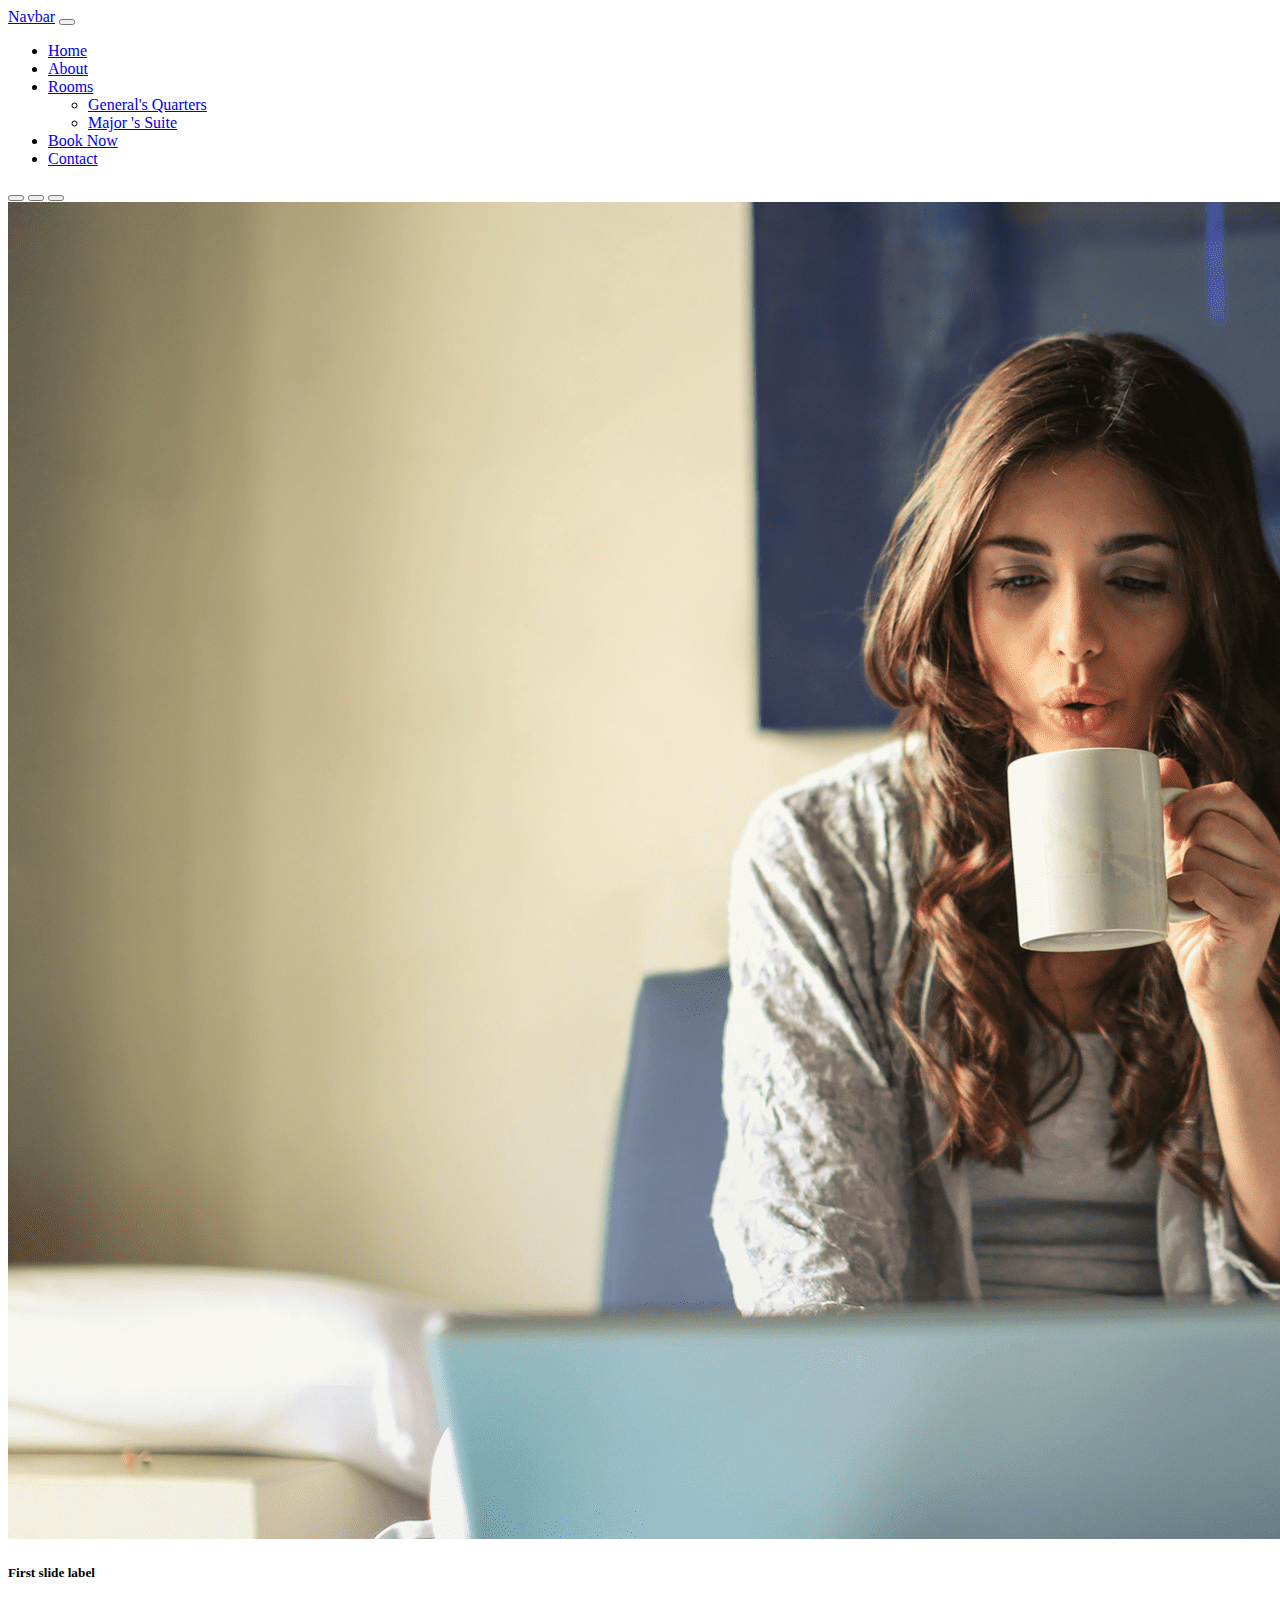
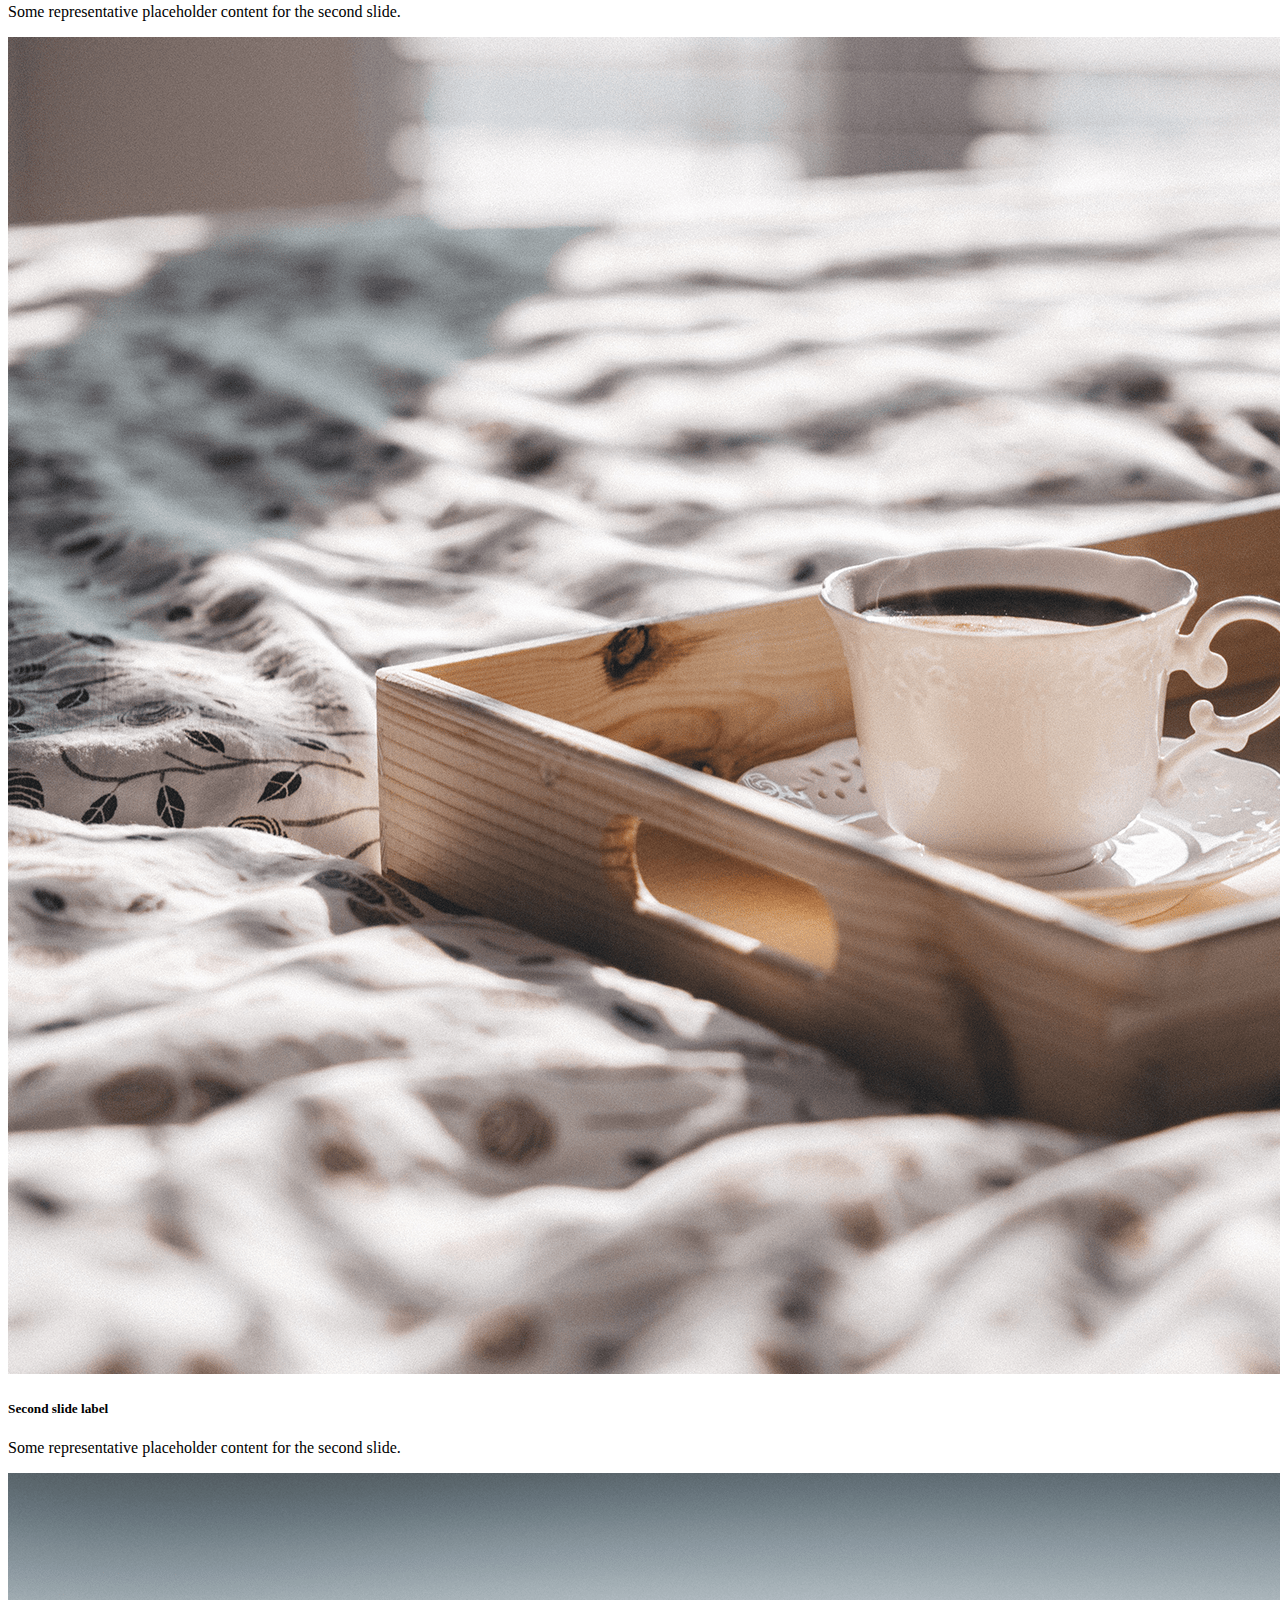
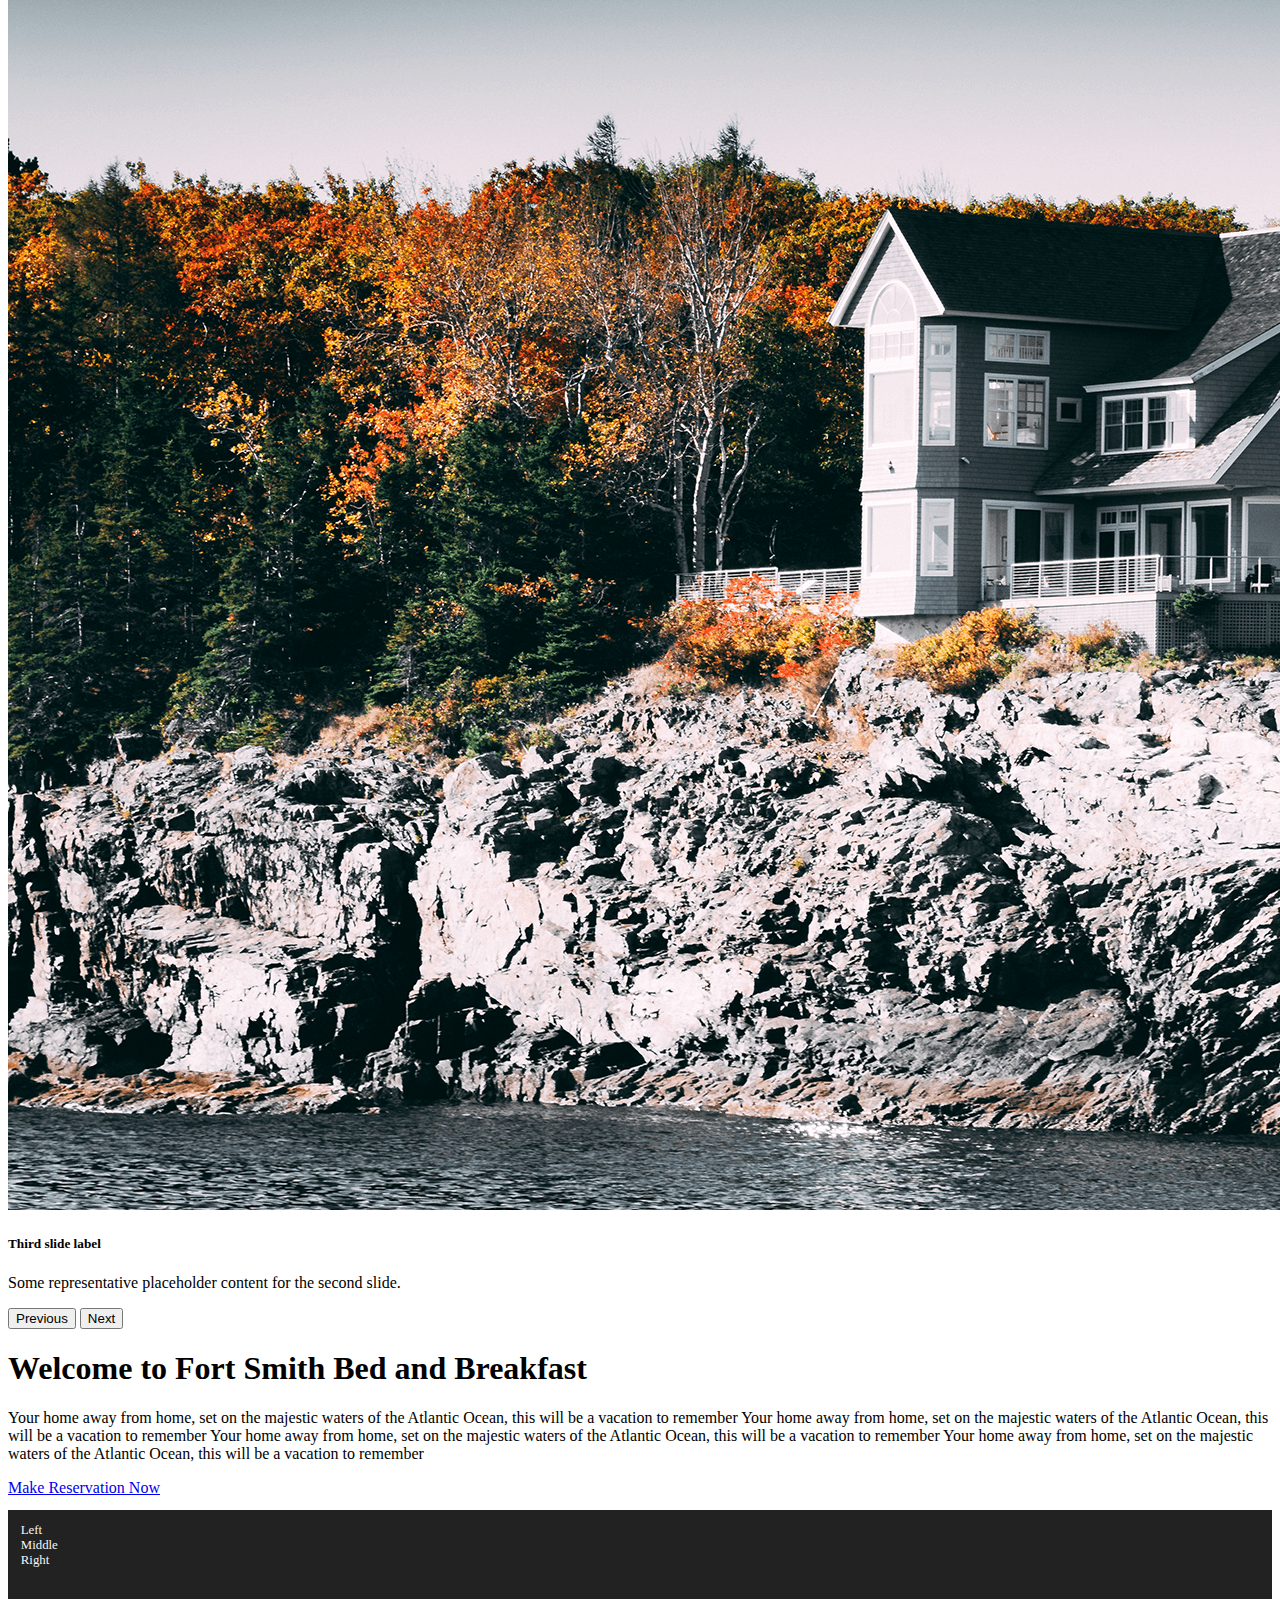
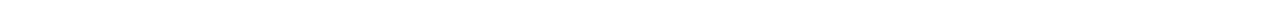
<file: html-source/index.html>
<!DOCTYPE html>
<html lang="en">
<head>
    <meta charset="UTF-8">
    <meta name="viewport" content="width=device-width, initial-scale=1.0">
    <meta http-equiv="X-UA-Compatible" content="ie=edge">

    <title>My nice page</title>

    <link href="https://cdn.jsdelivr.net/npm/bootstrap@5.3.7/dist/css/bootstrap.min.css" rel="stylesheet" integrity="sha384-LN+7fdVzj6u52u30Kp6M/trliBMCMKTyK833zpbD+pXdCLuTusPj697FH4R/5mcr" crossorigin="anonymous">

    <style>
        .my-footer {
            height: 5em;
            background-color: #222;
            margin-top: 1em;
            padding: 1em;
            color: #f6f6f6;
            font-size: 80%;
        }

        p {

        }
    </style>
</head>

    <body>
        <nav class="navbar navbar-expand-lg bg-body-tertiary bg-dark" data-bs-theme="dark">
            <div class="container-fluid">
                <a class="navbar-brand" href="#">Navbar</a>
                <button class="navbar-toggler" type="button" data-bs-toggle="collapse" data-bs-target="#navbarSupportedContent" aria-controls="navbarSupportedContent" aria-expanded="false" aria-label="Toggle navigation">
                    <span class="navbar-toggler-icon"></span>
                </button>
                <div class="collapse navbar-collapse" id="navbarSupportedContent">
                    <ul class="navbar-nav me-auto mb-2 mb-lg-0">
                        <li class="nav-item">
                            <a class="nav-link active" aria-current="page" href="index.html">Home</a>
                        </li>
                        <li class="nav-item">
                            <a class="nav-link" href="about.html">About</a>
                        </li>
                        <li class="nav-item dropdown">
                            <a class="nav-link dropdown-toggle" href="#" role="button" data-bs-toggle="dropdown" aria-expanded="false">
                                Rooms
                            </a>
                            <ul class="dropdown-menu">
                                <li><a class="dropdown-item" href="generals.html">General's Quarters</a></li>
                                <li><a class="dropdown-item" href="majors.html">Major 's Suite</a></li>
                            </ul>
                        </li>
                        <li class="nav-item">
                            <a class="nav-link" aria-disabled="true" href="reservation.html">Book Now</a>
                        </li>
                        <li class="nav-item">
                            <a class="nav-link" aria-disabled="true" href="contact.html">Contact</a>
                        </li>
                    </ul>
                </div>
            </div>
        </nav>

        <div id="carouselExample" class="carousel slide carousel-fade" data-ride="carousel">
            <div class="carousel-indicators">
                <button type="button" data-bs-target="#carouselExample" data-bs-slide-to="0" class="active" aria-current="true" aria-label="Slide 1"></button>
                <button type="button" data-bs-target="#carouselExample" data-bs-slide-to="1" aria-label="Slide 2"></button>
                <button type="button" data-bs-target="#carouselExample" data-bs-slide-to="2" aria-label="Slide 3"></button>
            </div>
            <div class="carousel-inner">
                <div class="carousel-item active">
                    <img src="./static/images/woman-laptop.png" class="d-block w-100" alt="a woman with the laptop">
                    <div class="carousel-caption d-none d-md-block">
                        <h5>First slide label</h5>
                        <p>Some representative placeholder content for the second slide.</p>
                    </div>
                </div>
                <div class="carousel-item">
                    <img src="./static/images/tray.png" class="d-block w-100" alt="tray with coffee">
                    <div class="carousel-caption d-none d-md-block">
                        <h5>Second slide label</h5>
                        <p>Some representative placeholder content for the second slide.</p>
                    </div>
                </div>
                <div class="carousel-item">
                    <img src="./static/images/outside.png" class="d-block w-100" alt="outside">
                    <div class="carousel-caption d-none d-md-block">
                        <h5>Third slide label</h5>
                        <p>Some representative placeholder content for the second slide.</p>
                    </div>
                </div>
            </div>
            <button class="carousel-control-prev" type="button" data-bs-target="#carouselExample" data-bs-slide="prev">
                <span class="carousel-control-prev-icon" aria-hidden="true"></span>
                <span class="visually-hidden">Previous</span>
            </button>
            <button class="carousel-control-next" type="button" data-bs-target="#carouselExample" data-bs-slide="next">
                <span class="carousel-control-next-icon" aria-hidden="true"></span>
                <span class="visually-hidden">Next</span>
            </button>
        </div>

        <div class="container">
            <div class="row">
                <div class="col">
                    <h1 class="text-center mt-4">Welcome to Fort Smith Bed and Breakfast</h1>
                    <p>
                        Your home away from home, set on the majestic waters of the Atlantic Ocean, this will be a vacation to remember
                        Your home away from home, set on the majestic waters of the Atlantic Ocean, this will be a vacation to remember
                        Your home away from home, set on the majestic waters of the Atlantic Ocean, this will be a vacation to remember
                        Your home away from home, set on the majestic waters of the Atlantic Ocean, this will be a vacation to remember
                    </p>
                </div>
            </div>

            <div class="row">
                <div class="col text-center">
                    <a href="make-reservation" class="btn btn-success">Make Reservation Now</a>
                </div>
            </div>
        </div>

        <div class="row my-footer">
            <div class="col">
                Left
            </div>

            <div class="col">
                Middle
            </div>

            <div class="col">
                Right
            </div>
        </div>

        <script src="https://cdn.jsdelivr.net/npm/bootstrap@5.3.7/dist/js/bootstrap.bundle.min.js" integrity="sha384-ndDqU0Gzau9qJ1lfW4pNLlhNTkCfHzAVBReH9diLvGRem5+R9g2FzA8ZGN954O5Q" crossorigin="anonymous"></script>
    </body>
</html>
</file>
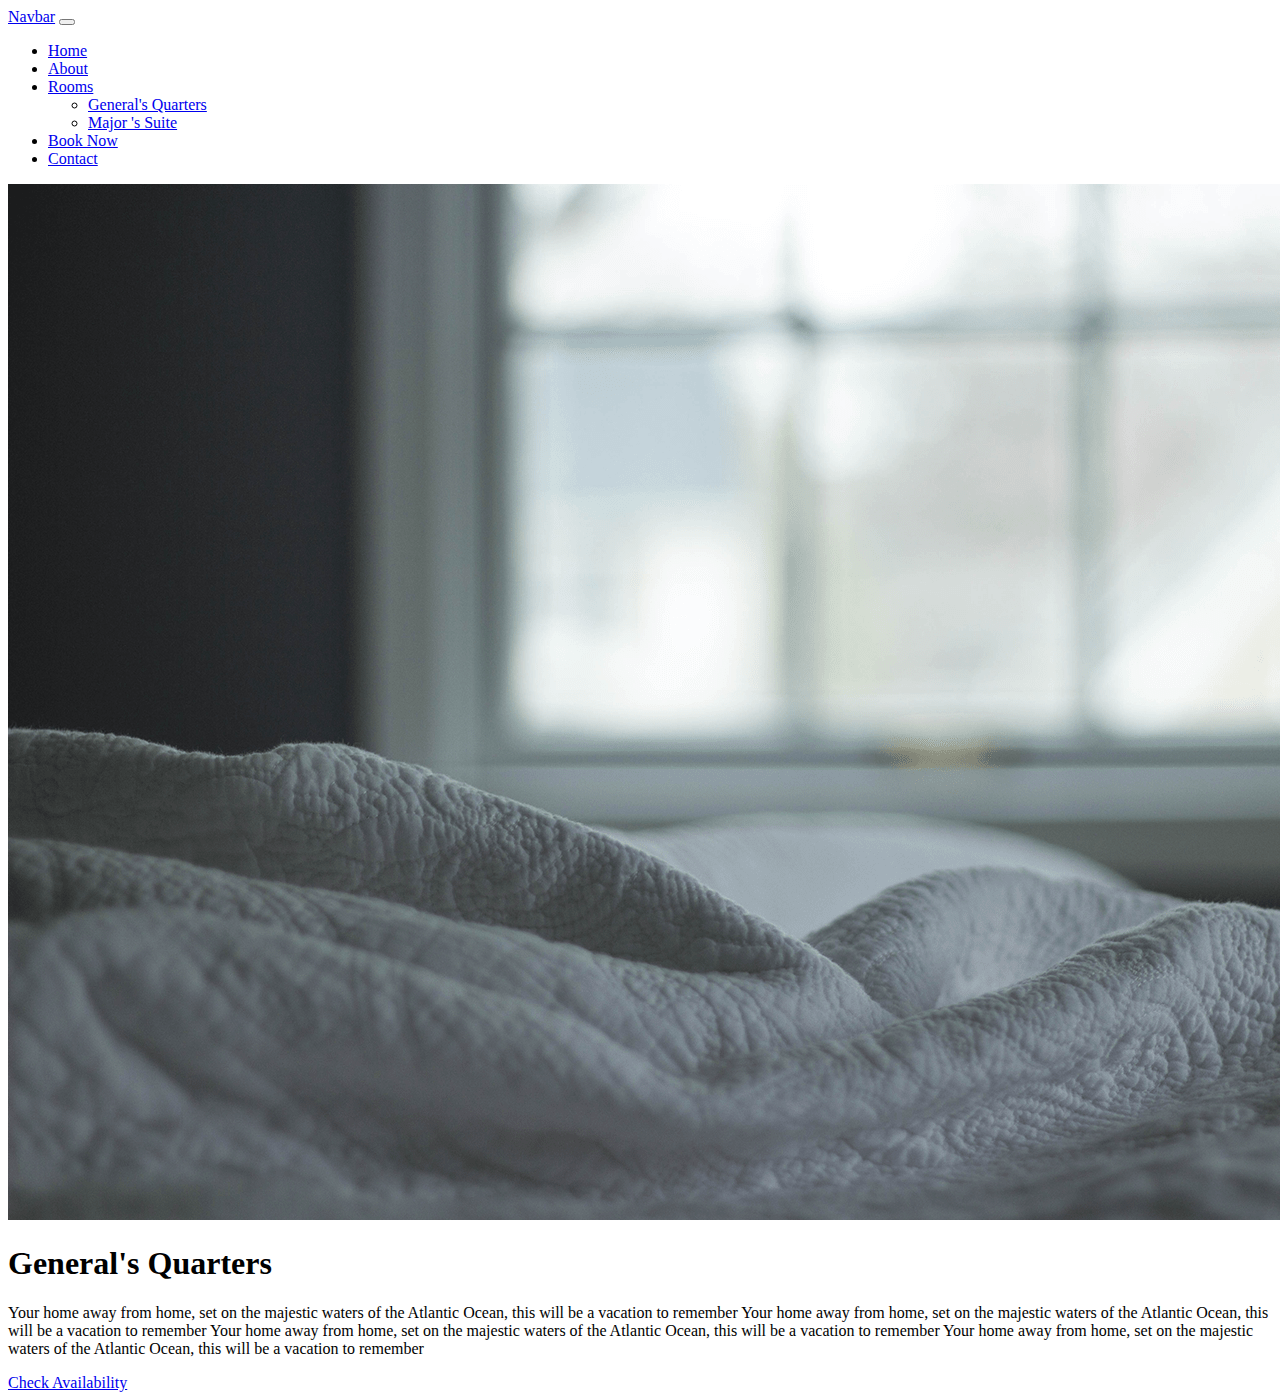
<file: html-source/generals.html>
<!DOCTYPE html>
<html lang="en">
    <head>
        <meta charset="UTF-8">
        <meta name="viewport" content="width=device-width, initial-scale=1.0">
        <meta http-equiv="X-UA-Compatible" content="ie=edge">

        <title>General's Quarters room page</title>

        <link href="https://cdn.jsdelivr.net/npm/bootstrap@5.3.7/dist/css/bootstrap.min.css" rel="stylesheet" integrity="sha384-LN+7fdVzj6u52u30Kp6M/trliBMCMKTyK833zpbD+pXdCLuTusPj697FH4R/5mcr" crossorigin="anonymous">

    </head>

    <body>
    <nav class="navbar navbar-expand-lg bg-body-tertiary bg-dark" data-bs-theme="dark">
        <div class="container-fluid">
            <a class="navbar-brand" href="#">Navbar</a>
            <button class="navbar-toggler" type="button" data-bs-toggle="collapse" data-bs-target="#navbarSupportedContent" aria-controls="navbarSupportedContent" aria-expanded="false" aria-label="Toggle navigation">
                <span class="navbar-toggler-icon"></span>
            </button>
            <div class="collapse navbar-collapse" id="navbarSupportedContent">
                <ul class="navbar-nav me-auto mb-2 mb-lg-0">
                    <li class="nav-item">
                        <a class="nav-link active" aria-current="page" href="index.html">Home</a>
                    </li>
                    <li class="nav-item">
                        <a class="nav-link" href="about.html">About</a>
                    </li>
                    <li class="nav-item dropdown">
                        <a class="nav-link dropdown-toggle" href="#" role="button" data-bs-toggle="dropdown" aria-expanded="false">
                            Rooms
                        </a>
                        <ul class="dropdown-menu">
                            <li><a class="dropdown-item" href="generals.html">General's Quarters</a></li>
                            <li><a class="dropdown-item" href="majors.html">Major 's Suite</a></li>
                        </ul>
                    </li>
                    <li class="nav-item">
                        <a class="nav-link" aria-disabled="true" href="reservation.html">Book Now</a>
                    </li>
                    <li class="nav-item">
                        <a class="nav-link" aria-disabled="true" href="contact.html">Contact</a>
                    </li>
                </ul>
            </div>
        </div>
    </nav>

        <div class="container">
            <div class="row">
                <div class="col mx-auto">
                    <img src="static/images/room-images/generals-quarters.png" class="img-fluid" alt="Generals Quarters room"/>
                </div>
            </div>

            <div class="row">
                <div class="col">
                    <h1 class="text-center mt-4">General's Quarters</h1>
                    <p>
                        Your home away from home, set on the majestic waters of the Atlantic Ocean, this will be a vacation to remember
                        Your home away from home, set on the majestic waters of the Atlantic Ocean, this will be a vacation to remember
                        Your home away from home, set on the majestic waters of the Atlantic Ocean, this will be a vacation to remember
                        Your home away from home, set on the majestic waters of the Atlantic Ocean, this will be a vacation to remember
                    </p>
                </div>
            </div>

            <div class="row">
                <div class="col text-center">
                    <a href="make-reservation-gq" class="btn btn-success">Check Availability</a>
                </div>
            </div>
        </div>

        <script src="https://cdn.jsdelivr.net/npm/bootstrap@5.3.7/dist/js/bootstrap.bundle.min.js" integrity="sha384-ndDqU0Gzau9qJ1lfW4pNLlhNTkCfHzAVBReH9diLvGRem5+R9g2FzA8ZGN954O5Q" crossorigin="anonymous"></script>
    </body>
</html>
</file>
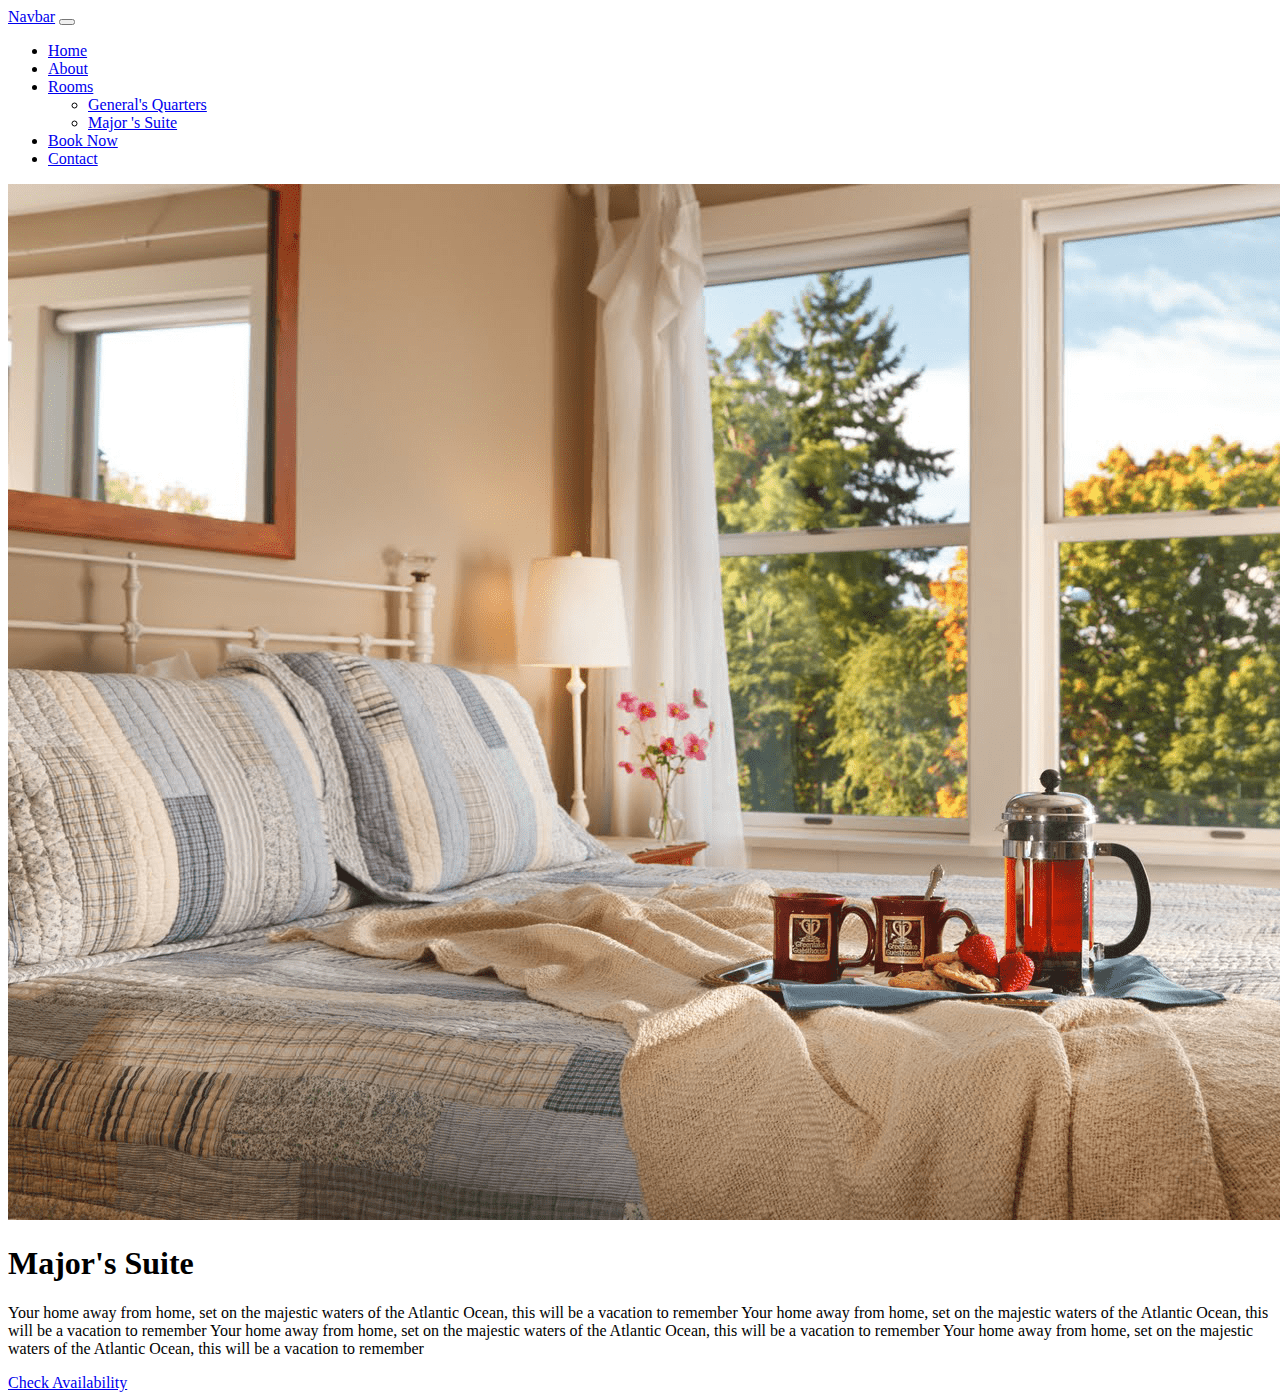
<file: html-source/majors.html>
<!DOCTYPE html>
<html lang="en">
    <head>
        <meta charset="UTF-8">
        <meta name="viewport" content="width=device-width, initial-scale=1.0">
        <meta http-equiv="X-UA-Compatible" content="ie=edge">

        <title>Major's Suite room page</title>

        <link href="https://cdn.jsdelivr.net/npm/bootstrap@5.3.7/dist/css/bootstrap.min.css" rel="stylesheet" integrity="sha384-LN+7fdVzj6u52u30Kp6M/trliBMCMKTyK833zpbD+pXdCLuTusPj697FH4R/5mcr" crossorigin="anonymous">
        <link rel="stylesheet" href="static/css/stylesheet.css" />
    </head>

    <body>
    <nav class="navbar navbar-expand-lg bg-body-tertiary bg-dark" data-bs-theme="dark">
        <div class="container-fluid">
            <a class="navbar-brand" href="#">Navbar</a>
            <button class="navbar-toggler" type="button" data-bs-toggle="collapse" data-bs-target="#navbarSupportedContent" aria-controls="navbarSupportedContent" aria-expanded="false" aria-label="Toggle navigation">
                <span class="navbar-toggler-icon"></span>
            </button>
            <div class="collapse navbar-collapse" id="navbarSupportedContent">
                <ul class="navbar-nav me-auto mb-2 mb-lg-0">
                    <li class="nav-item">
                        <a class="nav-link active" aria-current="page" href="index.html">Home</a>
                    </li>
                    <li class="nav-item">
                        <a class="nav-link" href="about.html">About</a>
                    </li>
                    <li class="nav-item dropdown">
                        <a class="nav-link dropdown-toggle" href="#" role="button" data-bs-toggle="dropdown" aria-expanded="false">
                            Rooms
                        </a>
                        <ul class="dropdown-menu">
                            <li><a class="dropdown-item" href="generals.html">General's Quarters</a></li>
                            <li><a class="dropdown-item" href="majors.html">Major 's Suite</a></li>
                        </ul>
                    </li>
                    <li class="nav-item">
                        <a class="nav-link" aria-disabled="true" href="reservation.html">Book Now</a>
                    </li>
                    <li class="nav-item">
                        <a class="nav-link" aria-disabled="true" href="contact.html">Contact</a>
                    </li>
                </ul>
            </div>
        </div>
    </nav>

    <div class="container">
        <div class="row">
            <div class="col-lg-4 col-md-6 col-sm-12 col-xs-12 mx-auto">
                <img src="static/images/room-images/marjors-suite.png" class="img-fluid" alt="Major's Suite room"/>
            </div>
        </div>

        <div class="row">
            <div class="col">
                <h1 class="text-center mt-4">Major's Suite</h1>
                <p>
                    Your home away from home, set on the majestic waters of the Atlantic Ocean, this will be a vacation to remember
                    Your home away from home, set on the majestic waters of the Atlantic Ocean, this will be a vacation to remember
                    Your home away from home, set on the majestic waters of the Atlantic Ocean, this will be a vacation to remember
                    Your home away from home, set on the majestic waters of the Atlantic Ocean, this will be a vacation to remember
                </p>
            </div>
        </div>

        <div class="row">
            <div class="col text-center">
                <a href="make-reservation-ms" class="btn btn-success">Check Availability</a>
            </div>
        </div>
    </div>

    <script src="https://cdn.jsdelivr.net/npm/bootstrap@5.3.7/dist/js/bootstrap.bundle.min.js" integrity="sha384-ndDqU0Gzau9qJ1lfW4pNLlhNTkCfHzAVBReH9diLvGRem5+R9g2FzA8ZGN954O5Q" crossorigin="anonymous"></script>
    </body>
</html>
</file>
<file: html-source/static/css/stylesheet.css>
.datepicker {
    z-index: 10000000000;
}

.my-footer {
    height: 5em;
    background-color: #222;
    margin-top: 1em;
    padding: 1em;
    color: #f6f6f6;
    font-size: 80%;
}

div.swal2-actions {
    z-index: 0; !important;
}
</file>
